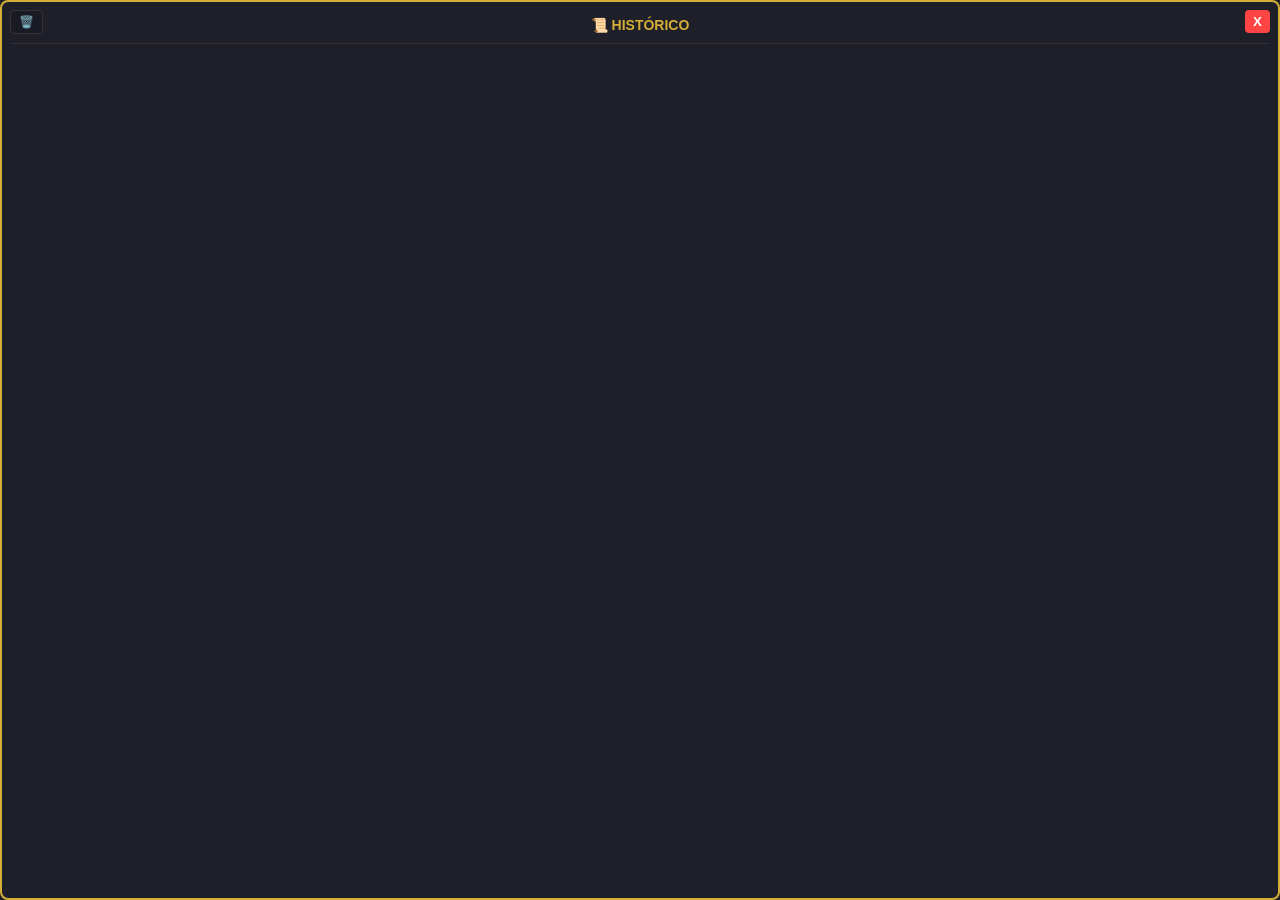
<file: log.html>
<!DOCTYPE html>
<html lang="pt-BR">
<head>
    <meta charset="UTF-8">
    <title>Log de Combate</title>
    <style>
        body { margin:0; background: rgba(20, 20, 30, 0.95); color: white; font-family: 'Segoe UI', Tahoma, sans-serif; overflow-y: auto; overflow-x: hidden; height: 100vh; padding: 10px; box-sizing: border-box; border: 2px solid #d4af37; border-radius: 8px;}
        ::-webkit-scrollbar { width: 6px; }
        ::-webkit-scrollbar-thumb { background: #d4af37; border-radius: 4px; }
        
        .title { text-align: center; color: #d4af37; font-weight: bold; margin-top: 5px; margin-bottom: 15px; font-size: 14px; text-transform: uppercase; border-bottom: 1px solid #333; padding-bottom: 10px; }
        
        .btn-close { position: absolute; top: 10px; right: 10px; background: #ff4444; color: white; border: none; border-radius: 4px; cursor: pointer; font-weight: bold; padding: 4px 8px; transition: 0.2s;}
        .btn-close:hover { background: #fff; color: #000; }
        .btn-clear { position: absolute; top: 10px; left: 10px; background: #1a1a24; color: #888; border: 1px solid #333; border-radius: 4px; cursor: pointer; font-size: 12px; padding: 4px 8px; transition: 0.2s; }
        .btn-clear:hover { background: #ff4444; color: white; border-color: #ff4444; }
        
        .log-entry { background: #1a1a24; border-left: 3px solid #d4af37; padding: 8px 10px; margin-bottom: 8px; border-radius: 4px; font-size: 13px; box-shadow: 0 2px 4px rgba(0,0,0,0.3); animation: fadeIn 0.3s ease;}
        .log-header { display: flex; justify-content: space-between; align-items: baseline; margin-bottom: 5px; border-bottom: 1px dashed #333; padding-bottom: 4px;}
        .log-name { font-weight: bold; color: #d4af37; font-size: 14px; }
        .log-action { color: #888; font-size: 11px; text-align: right;}
        .log-result { color: #fff; margin-top: 4px; font-size: 12px;}
        
        @keyframes fadeIn { from { opacity: 0; transform: translateX(10px); } to { opacity: 1; transform: translateX(0); } }
    </style>
</head>
<body>
    <button class="btn-clear" id="btn-clear" title="Apagar Histórico">🗑️</button>
    <button class="btn-close" onclick="fecharLog()">X</button>
    <div class="title">📜 Histórico</div>
    <div id="log-container"></div>
    
    <script type="module">
        import OBR from "https://esm.sh/@owlbear-rodeo/sdk";
        
        window.fecharLog = () => { OBR.popover.close("fatesheet-log-popover"); }

        // MUDADO PARA A CHAVE v3
        document.getElementById('btn-clear').addEventListener('click', async () => {
            if(confirm('Tem certeza que deseja apagar o histórico de combate para toda a mesa?')) {
                await OBR.room.setMetadata({ "fatesheet_log_v3": [] });
                document.getElementById('log-container').innerHTML = '';
            }
        });

        function render(logData) {
            const container = document.getElementById('log-container');
            container.innerHTML = '';
            
            if (!Array.isArray(logData)) return; 
            
            logData.forEach(log => {
                try {
                    let div = document.createElement('div'); 
                    div.className = 'log-entry';
                    div.style.borderLeftColor = log.col || '#d4af37';
                    
                    let actHtml = "";
                    let resHtml = "";
                    
                    if (log.t === "spell") {
                        actHtml = `Rolou <b style="color:${log.col}">[ ${log.sn} ]</b>`;
                        
                        let parts = [];
                        let totalDano = 0;
                        
                        if(log.st !== "Self") {
                            if(log.b && log.b.r && log.b.r.length > 0) {
                                parts.push(`<span style="color:${log.col}">Base [${log.b.tot}]</span>`);
                                totalDano += log.b.tot;
                            }
                            if(log.ru && log.ru.length > 0) {
                                log.ru.forEach(r => {
                                    if(r.t === 'alpha') parts.push(`<span style="color:#44aaff">A: ${r.tot}</span>`);
                                    if(r.t === 'delta') parts.push(`<span style="color:#ff4444">D: ${r.tot}</span>`);
                                    if(r.t === 'arma') parts.push(`<span style="color:#ccc">Arma: ${r.tot}</span>`);
                                    totalDano += r.tot;
                                });
                            }
                            if(log.beta && log.beta.r && log.beta.r.length > 0) {
                                let betTot = log.beta.r.reduce((a,b)=>a+b, 0);
                                parts.push(`<span style="color:#a855f7">B: ${betTot}</span>`);
                                totalDano += betTot;
                            }
                            
                            let strParts = parts.join(" ");
                            let critCor = log.crit === 'true' ? '#ffd700' : log.col;
                            resHtml = `${strParts} <b style="color:${critCor}">=> ${totalDano}</b>`;
                        } else {
                            resHtml = `<span style="color:#888;">Efeito conjurado em si mesmo.</span>`;
                        }
                        
                        if (log.stName && log.stDT > 0) {
                            let stRoll = parseInt(log.stRoll); let dt = parseInt(log.stDT);
                            let stCor = stRoll >= dt ? "#44aaff" : "#ff4444";
                            resHtml += `<div style="font-size:11px; margin-top:4px; color:${stCor}">⚡ ${log.stName}: [${stRoll}] vs DT ${dt}</div>`;
                        }
                        
                    } 
                    else if (log.t === "attr") {
                        actHtml = `Rolou <b>Atributos</b>`;
                        let parts = [];
                        
                        const formatAttr = (arrStr, color, prefix) => {
                            if(!arrStr) return;
                            let arr = arrStr.split(',');
                            if(arr.length === 0 || arrStr === "") return;
                            
                            let text = arr.map(v => {
                                let val = parseInt(v);
                                let c = val >= 20 ? '#ffd700' : (val >= 12 ? '#39ff14' : (val <= 4 ? '#ff4444' : '#fff'));
                                let sBadge = log.sorte > 0 ? `<sup style="color:#39ff14">${log.sorte}</sup>` : "";
                                return `<span style="color:${c}">${val}${sBadge}</span>`;
                            }).join(", ");
                            
                            parts.push(`<span style="color:${color}; font-weight:bold;">${prefix} [${text}]</span>`);
                        };

                        formatAttr(log.rF, "#ff4444", "F");
                        formatAttr(log.rM, "#44aaff", "M");
                        formatAttr(log.rA, "#a855f7", "A");
                        
                        resHtml = parts.join(" | ");
                    } 
                    else {
                        actHtml = `Rolou <b>${log.s}</b>`;
                        let r = (log.r && typeof log.r === 'string') ? log.r.split(',') : [0];
                        let v = parseInt(r[0]) + (log.mod || 0);
                        resHtml = `Resultado: <b style="color:${log.col}">${v}</b>`;
                    }

                    div.innerHTML = `
                        <div class="log-header">
                            <span class="log-name" style="color:${log.col || '#d4af37'}">${log.av || '🧙‍♂️'} ${log.c}</span>
                            <span class="log-action">${actHtml}</span>
                        </div>
                        <div class="log-result">${resHtml}</div>
                    `;
                    container.appendChild(div);
                    
                } catch (e) {}
            });
        }

        OBR.onReady(async () => {
            // MUDADO PARA A CHAVE v3 AQUI TAMBÉM
            let meta = await OBR.room.getMetadata();
            if(meta && meta["fatesheet_log_v3"]) render(meta["fatesheet_log_v3"]);

            OBR.room.onMetadataChange((metadata) => {
                if (metadata["fatesheet_log_v3"] !== undefined) {
                    render(metadata["fatesheet_log_v3"]);
                }
            });
        });
    </script>
</body>
</html>
</file>
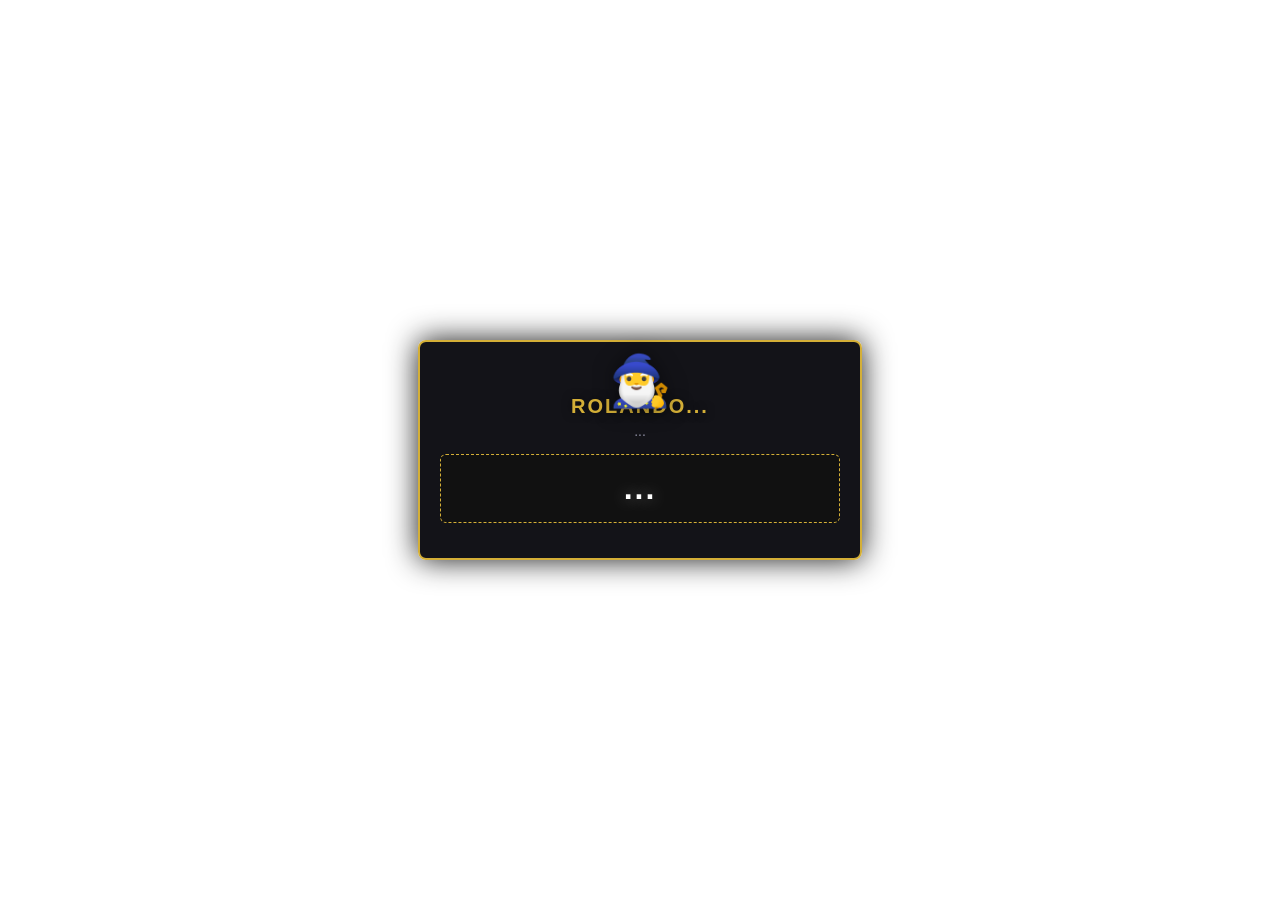
<file: resultado.html>
<!DOCTYPE html>
<html lang="pt-BR">
<head>
    <meta charset="UTF-8">
    <style>
        :root { --aura-color: #d4af37; }
        @keyframes camera-shake { 0%{transform:translate(1px, 1px) rotate(0deg)} 10%{transform:translate(-2px, -2px) rotate(-1deg)} 20%{transform:translate(-3px, 0px) rotate(1deg)} 30%{transform:translate(3px, 2px) rotate(0deg)} 40%{transform:translate(1px, -1px) rotate(1deg)} 50%{transform:translate(-1px, 2px) rotate(-1deg)} 60%{transform:translate(-3px, 1px) rotate(0deg)} 70%{transform:translate(3px, 1px) rotate(-1deg)} 80%{transform:translate(-1px, -1px) rotate(1deg)} 90%{transform:translate(1px, 2px) rotate(0deg)} 100%{transform:translate(0px, 0px) rotate(0deg)} }
        body { margin: 0; background: transparent; display: flex; align-items: center; justify-content: center; height: 100vh; overflow: hidden; font-family: 'Segoe UI', Tahoma, sans-serif; }
        .popup { background: rgba(15, 15, 20, 0.98); box-shadow: 0 0 30px rgba(0,0,0,0.9); border: 2px solid var(--aura-color); padding: 20px; border-radius: 8px; width: 90%; max-width: 400px; text-align: center; color: white;}
        .avatar { font-size: 50px; margin-top: -10px; margin-bottom: -15px; filter: drop-shadow(0 0 10px rgba(0,0,0,0.5)); }
        .char-name { color: var(--aura-color); font-weight: 900; font-size: 20px; text-transform: uppercase; letter-spacing: 2px; text-shadow: 0 0 10px rgba(0,0,0,0.5);}
        .action { font-size: 14px; color: #8a8a9e; margin: 5px 0 15px 0; text-transform: uppercase;}
        .roll-box { font-size: 32px; font-weight: bold; background: #111; padding: 15px; border-radius: 6px; border: 1px dashed var(--aura-color); margin: 15px 0; text-shadow: 0 0 15px rgba(255, 255, 255, 0.5); letter-spacing: 2px;}
        .penalty { color: #ff4444; font-size: 12px; font-weight: bold; margin-bottom: 10px; display: none;}
        .crit-anim { animation: camera-shake 0.4s both; border-color: #ffd700 !important; box-shadow: 0 0 50px #ffd700; }
        .crit-text { color: #ffd700 !important; text-shadow: 0 0 15px #ffd700; }
    </style>
</head>
<body>
    <div id="popup-box" class="popup">
        <div class="avatar" id="c-av">🧙‍♂️</div>
        <div class="char-name" id="c-name">Rolando...</div>
        <div class="action" id="c-action">...</div>
        <div class="penalty" id="c-pen">⚠️ SOBREPESO: -5 APLICADO</div>
        <div class="roll-box" id="c-roll">...</div>
    </div>

    <script type="module">
        import OBR from "https://esm.sh/@owlbear-rodeo/sdk";

        function tocarAudio(isCrit, spellAudioUrl) {
            try {
                const baseUrl = "https://seediam.github.io/FateSheet/";
                let diceSfx = new Audio(isCrit ? baseUrl + "critico.mp3" : baseUrl + "dado.mp3");
                diceSfx.volume = 0.5;
                diceSfx.play().catch(e => console.log("Áudio bloqueado pelo navegador"));

                if (spellAudioUrl && spellAudioUrl.trim() !== "") {
                    setTimeout(() => {
                        let spellSfx = new Audio(spellAudioUrl);
                        spellSfx.volume = 0.4;
                        spellSfx.play().catch(e => console.log("Áudio da magia bloqueado"));
                    }, 400); 
                }
            } catch(e) {}
        }

        OBR.onReady(() => {
            const params = new URLSearchParams(window.location.search);
            const dataStr = params.get('data');
            
            if (dataStr) {
                const data = JSON.parse(decodeURIComponent(dataStr));
                if(data.col) document.documentElement.style.setProperty('--aura-color', data.col);
                
                document.getElementById('c-av').innerText = data.av || "🧙‍♂️";
                let isGlobalCrit = false;

                if (data.t === "clash_result") {
                    document.getElementById('c-name').innerText = `⚔️ ${data.c} atacou ${data.targetName} ⚔️`;
                    document.getElementById('c-action').innerHTML = `<span style="font-size:18px; color:#fff; font-weight:bold;">RESOLUÇÃO DO DUELO!</span><br><span style="font-size:11px; color:#888;">Magia: ${data.sn}</span>`;
                    
                    let html = `<div style="text-align:left; font-size:16px;">
                        <div style="color:#ff4444; border-bottom:1px solid #333; padding-bottom:5px;">Dano Bruto: <b>${data.gross}</b></div>
                        <div style="color:#44aaff; margin-top:5px; border-bottom:1px solid #333; padding-bottom:5px;">Defesa Usada: <b>${data.blocked}</b></div>
                        <div style="color:var(--aura-color); font-size:22px; margin-top:15px; text-align:center;">Dano Recebido: <span style="font-weight:900;">${data.net}</span></div>
                    </div>`;
                    
                    document.getElementById('c-roll').innerHTML = html;
                    document.getElementById('c-roll').style.fontSize = "16px";
                    document.getElementById('popup-box').classList.add('crit-anim'); 
                    tocarAudio(true, data.audio); 
                }
                else if (data.t === "attr") {
                    document.getElementById('c-name').innerText = data.c;
                    let pref = data.fc ? "[FC] " : "⚔️ ";
                    document.getElementById('c-action').innerHTML = `<span style="font-size:18px; color:#fff; font-weight:bold;">${pref}ROLOU OS ATRIBUTOS</span>`;
                    
                    let hasAgility = false;
                    const formatAttr = (label, arrStr, color) => {
                        if(!arrStr) return "";
                        let arr = arrStr.split(',');
                        if(arr.length === 0) return "";
                        if(label === "Agilidade") hasAgility = true;

                        let textArr = arr.map(v => {
                            let raw = parseInt(v);
                            let sBadge = data.sorte > 0 ? `<sup style="color:#39ff14; font-size:0.6em; text-shadow:none;">${data.sorte}</sup>` : "";
                            let finalCol = "#fff"; 
                            if (raw >= 20) { finalCol = "#ffd700"; isGlobalCrit = true; } 
                            else if (raw >= 12) { finalCol = "#39ff14"; } 
                            else if (raw <= 4) { finalCol = "#ff4444"; } 
                            return `<span style="color:${finalCol};">${raw}${sBadge}</span>`;
                        }).join(" | ");
                        return `<div style="font-size:16px; margin-top:8px; border-bottom:1px solid #333; padding-bottom:5px; text-align:left;"><span style="color:${color}; font-weight:bold; display:inline-block; width:80px;">${label}:</span> [ ${textArr} ]</div>`;
                    };

                    let html = "";
                    html += formatAttr("Força", data.rF, "#ff4444");
                    html += formatAttr("Magia", data.rM, "#44aaff");
                    html += formatAttr("Agilidade", data.rA, "#a855f7");
                    if(hasAgility && !data.fc) html += `<div style="color:#a855f7; font-weight:bold; font-size:14px; margin-top:15px; text-shadow:0 0 5px #a855f7;">⚡ VOCÊ ATACARÁ ANTES DE QUEM NÃO TEM AGILIDADE! ⚡</div>`;

                    document.getElementById('c-roll').innerHTML = html;
                    document.getElementById('c-roll').style.fontSize = "16px";
                    if (isGlobalCrit) document.getElementById('popup-box').classList.add('crit-anim');
                    
                    tocarAudio(isGlobalCrit, null);
                }
                else if(data.t === "spell") {
                    let isCrit = data.crit === "true";
                    if(isCrit && data.st !== "Self") { document.getElementById('popup-box').classList.add('crit-anim'); isGlobalCrit = true; }

                    document.getElementById('c-name').innerText = data.c;
                    let critBadge = (isCrit && data.st !== "Self") ? `<span style="color:#ffd700; border: 1px solid #ffd700; padding: 2px 6px; border-radius: 4px; font-size: 10px; margin-left: 5px;">CRÍTICO</span>` : "";
                    
                    document.getElementById('c-action').innerHTML = `<span style="font-size:18px; color:#fff; font-weight:bold;">- ${data.sn} -</span> ${critBadge}<br><span style="font-size:11px; color:#888;">Custo: ${data.cost} | Alcance: ${data.rg} | Tipo: ${data.st}</span>`;

                    let descHtml = data.desc ? `<div style="font-size:12px; color:#ccc; margin-top:10px; margin-bottom:15px; background:#111; padding:10px; border-radius:4px; text-align:left; border-left:3px solid var(--aura-color);">${data.desc}</div>` : "";

                    const getMultText = (m) => {
                        if(m === 0) return '<span style="color:#ff4444; font-size:10px;">(Falha)</span>';
                        if(m === 0.5) return '<span style="color:#fff; font-size:10px;">(Metade)</span>';
                        return '<span style="color:#39ff14; font-size:10px;">(Cheio)</span>';
                    };

                    const renderRow = (label, color, face, rollsArr, mult, tot, isBaseCrit = false, fixo = 0) => {
                        if(!rollsArr || rollsArr.length === 0) return "";
                        let valTexts = rollsArr.map(v => `<span style="${isBaseCrit?'color:#ffd700;':'color:#fff;'}">${v}</span>`).join(" + ");
                        let fixoText = fixo > 0 ? ` + <span style="color:#ccc;">${fixo}</span>` : (fixo < 0 ? ` - <span style="color:#ccc;">${Math.abs(fixo)}</span>` : '');
                        let tHtml = isBaseCrit ? `<span class="crit-text">${tot}</span>` : `<b style="color:${color};">${tot}</b>`;
                        let mHtml = getMultText(mult);
                        return `<div style="margin-top:8px; font-size:14px; text-align:left; border-bottom:1px solid #333; padding-bottom:6px;"><span style="color:${color}; font-weight:bold; display:inline-block; width:45px;">${label}</span> <span style="font-size:10px; color:#666;">(${isBaseCrit ? 'MÁX x3' : rollsArr.length+face})</span>: [ ${valTexts} ]${fixoText} ${mHtml} = <span style="font-size:18px;">${tHtml}</span></div>`;
                    };

                    let sumTotal = 0; let rollsHtml = "";
                    if(data.st !== "Self" && data.st !== "Cura") {
                        if(data.b && data.b.r.length > 0) { rollsHtml += renderRow("Base", "var(--aura-color)", data.b.f, data.b.r, data.b.m, data.b.tot, isCrit); sumTotal += data.b.tot; }
                        if(data.ru && data.ru.length > 0) {
                            data.ru.forEach(r => {
                                let label = '⚔️ Arma'; let col = '#ccc';
                                if(r.t === 'alpha') { label = 'αlpha'; col = '#44aaff'; }
                                if(r.t === 'delta') { label = 'δelta'; col = '#ff4444'; }
                                if(r.t === 'beta') { label = 'βeta'; col = '#a855f7'; }
                                rollsHtml += renderRow(label, col, r.f, r.r, r.m, r.tot, false, r.fixo); sumTotal += r.tot;
                            });
                        }
                    }

                    let statusHtml = "";
                    if (data.stName && data.stDT > 0) {
                        let stRoll = parseInt(data.stRoll); let dt = parseInt(data.stDT);
                        let stCor = stRoll >= dt ? "#44aaff" : "#ff4444";
                        let stText = stRoll >= dt ? "SUCESSO" : "FALHOU";
                        if(stRoll >= 20) isGlobalCrit = true; 
                        statusHtml = `<div style="margin-top:10px; padding:8px; background:#111; border:1px dashed ${stCor}; border-radius:6px; font-size:14px;"><div style="color:#a855f7; font-weight:bold; margin-bottom:5px;">⚡ Efeito: ${data.stName} (DT ${dt})</div>Dado: [<span style="color:${stCor}; font-weight:bold; font-size:18px;">${stRoll}</span>] ➔ <b style="color:${stCor};">${stText}</b></div>`;
                    }

                    let corFinal = isCrit ? "#ffd700" : "var(--aura-color)"; let classFinal = isCrit ? "crit-text" : "";
                    let totalHtml = `<div style="margin-top:15px; font-size:22px; font-weight:bold; color:#fff;">Total: <span style="color:${corFinal};" class="${classFinal}">${sumTotal}</span></div>`;
                    
                    if(data.st === "Dano" || data.st === "Controle") totalHtml = `<div style="margin-top:15px; font-size:24px; font-weight:bold; color:#fff;">Dano Total: <span style="color:${corFinal};" class="${classFinal}">${sumTotal}</span></div>`;
                    if(data.st === "Cura") totalHtml = `<div style="margin-top:15px; font-size:24px; font-weight:bold; color:#39ff14;">💚 Cura: <span style="color:#39ff14;" class="${classFinal}">${data.healed||sumTotal}</span></div>`;
                    if(data.st === "Locomoção") totalHtml = `<div style="margin-top:15px; font-size:22px; font-weight:bold; color:#fff;">Movimento: <span style="color:${corFinal};" class="${classFinal}">+${sumTotal} ft</span></div>`;

                    document.getElementById('c-roll').innerHTML = descHtml + rollsHtml + statusHtml + totalHtml;
                    document.getElementById('c-roll').style.fontSize = "16px"; document.getElementById('c-pen').style.display = "none"; 
                    
                    tocarAudio(isGlobalCrit, data.audio);
                } 
                else {
                    document.getElementById('c-name').innerText = data.c;
                    let pref = data.fc ? "[FC] " : "⚔️ ";
                    document.getElementById('c-action').innerHTML = `<span style="font-size:16px;">${pref}ROLOU <b>${data.s}</b></span> <span style="font-size:11px;">(${data.a})</span>`;
                    
                    const resArray = data.r ? data.r.split(',') : []; const skillMod = parseInt(data.mod) || 0;
                    const formattedResults = resArray.map(v => {
                        let raw = parseInt(v); let total = raw + skillMod;
                        let modStr = skillMod !== 0 ? `<sup style="font-size: 0.6em; opacity: 0.8; font-weight: bold;">${skillMod > 0 ? '+'+skillMod : skillMod}</sup>` : '';
                        let textDisplay = `${total}${modStr}`;
                        if (raw >= 20) { isGlobalCrit = true; return `<span style="color:#ffd700;">${textDisplay}</span>`; }
                        if (raw <= 4) return `<span style="color:#ff4444;">${textDisplay}</span>`;
                        return textDisplay;
                    }).join(' <span style="color:#666;">|</span> ');

                    document.getElementById('c-roll').innerHTML = `[ ${formattedResults} ]`;
                    if(data.pen === "true") document.getElementById('c-pen').style.display = "block";
                    if (isGlobalCrit) document.getElementById('popup-box').classList.add('crit-anim');
                    
                    tocarAudio(isGlobalCrit, null);
                }
            }
            setTimeout(() => { try { OBR.modal.close('fate-roll-modal'); } catch(e){} }, 4500); // ABAIXEI PRA 4.5 SEGUNDOS PARA NÃO TRAVAR!
        });
    </script>
</body>
</html>
</file>
